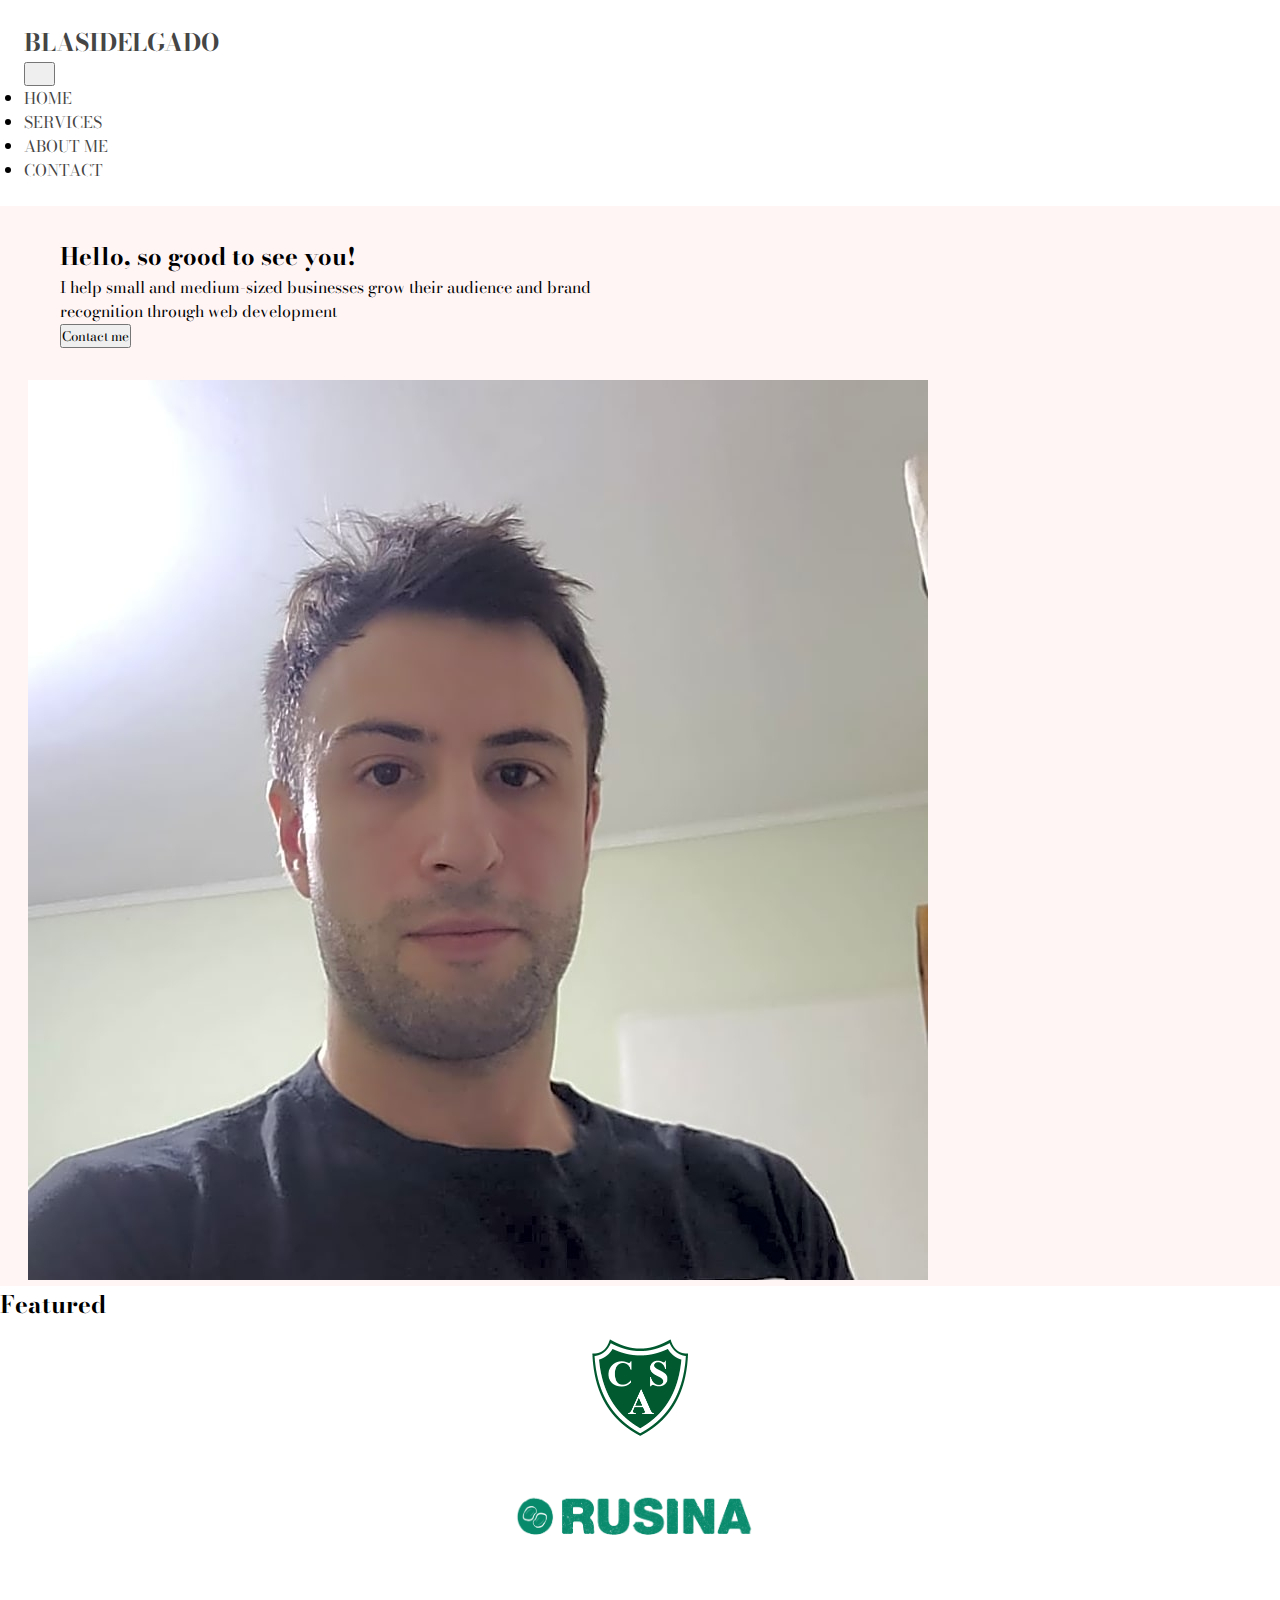
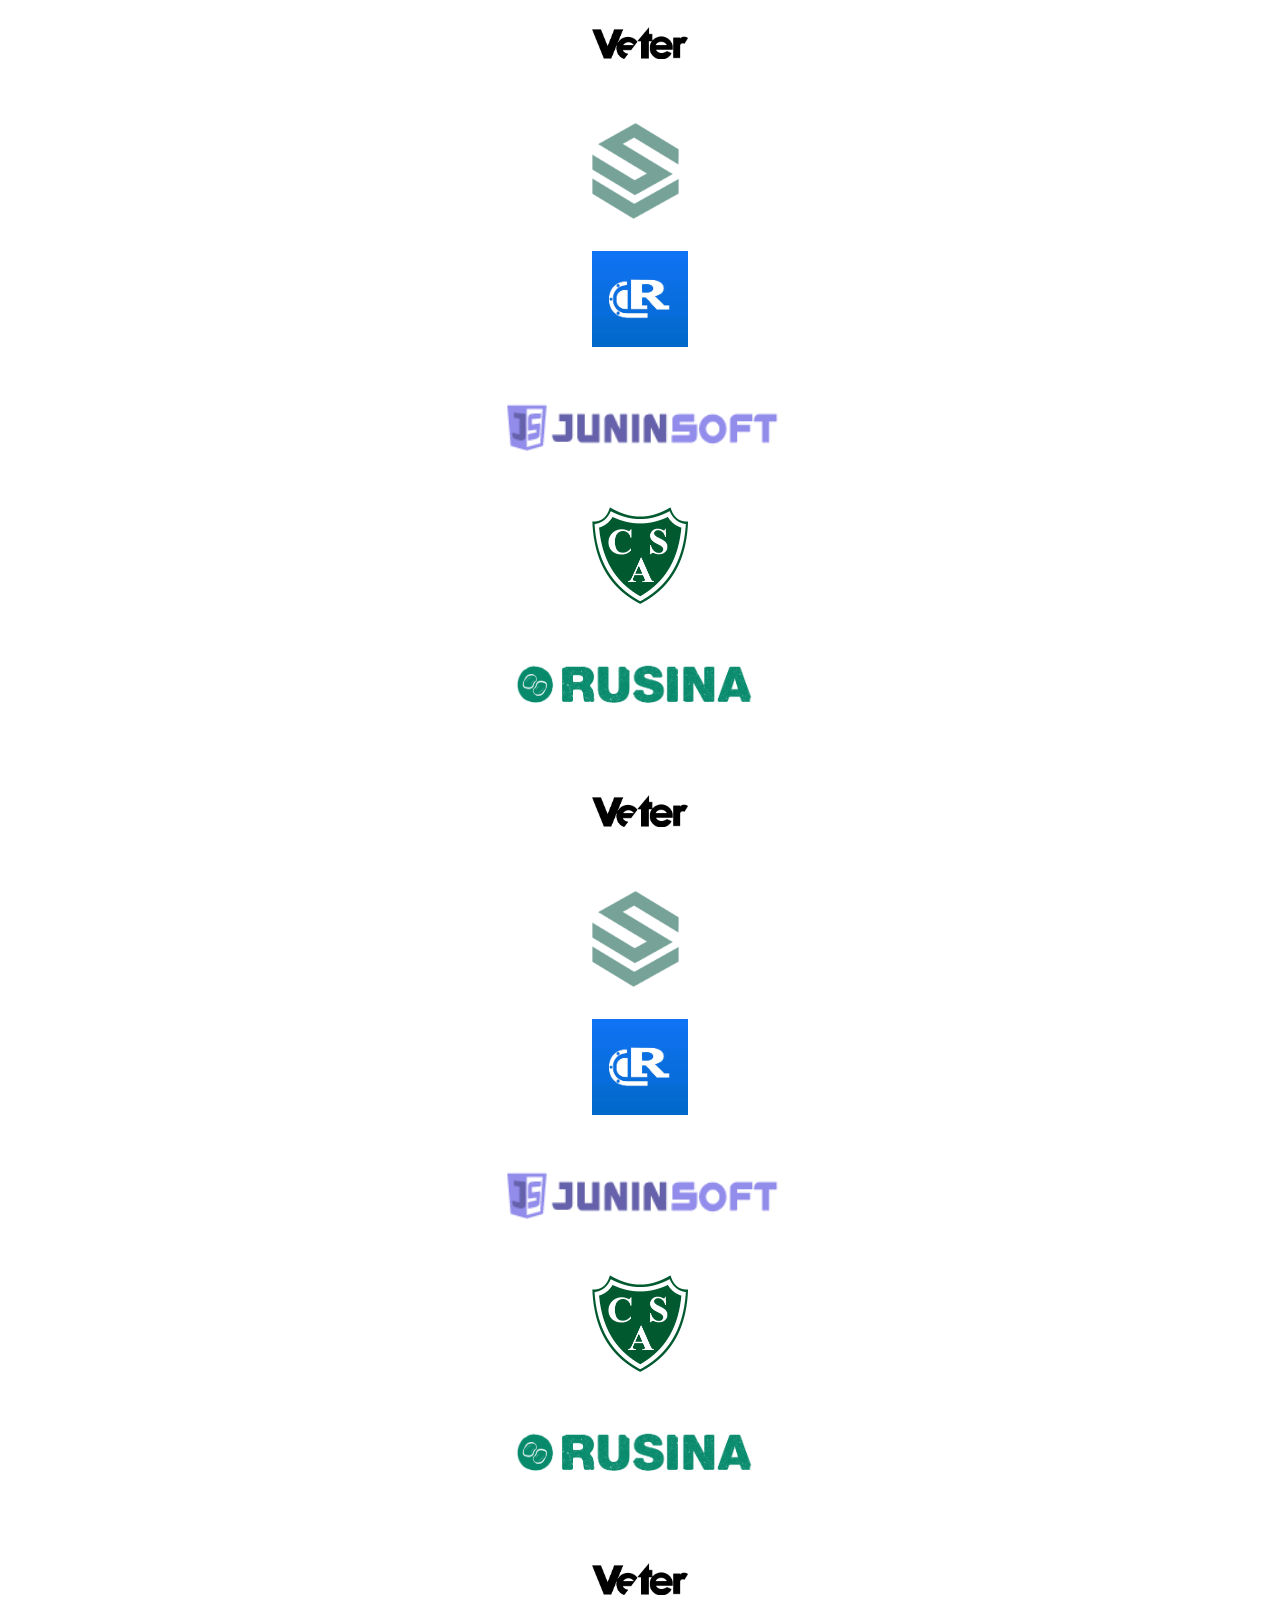
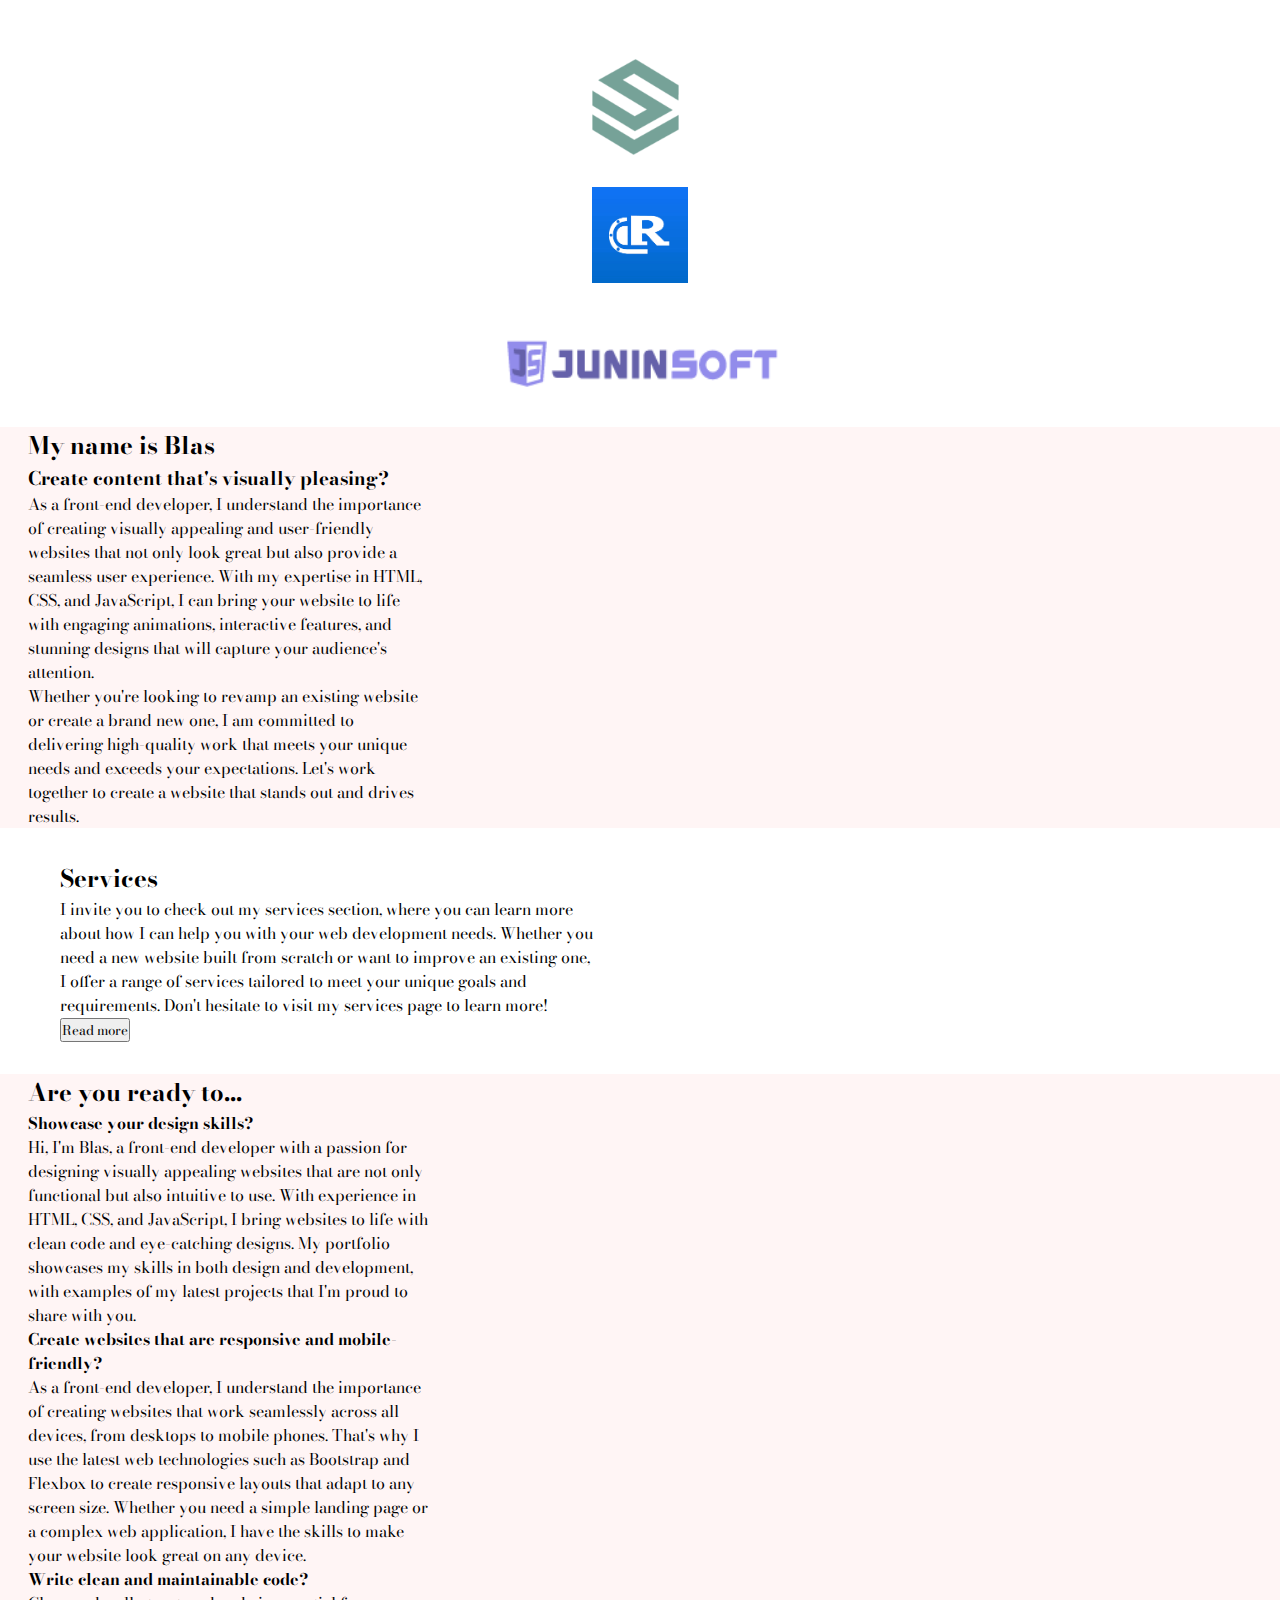
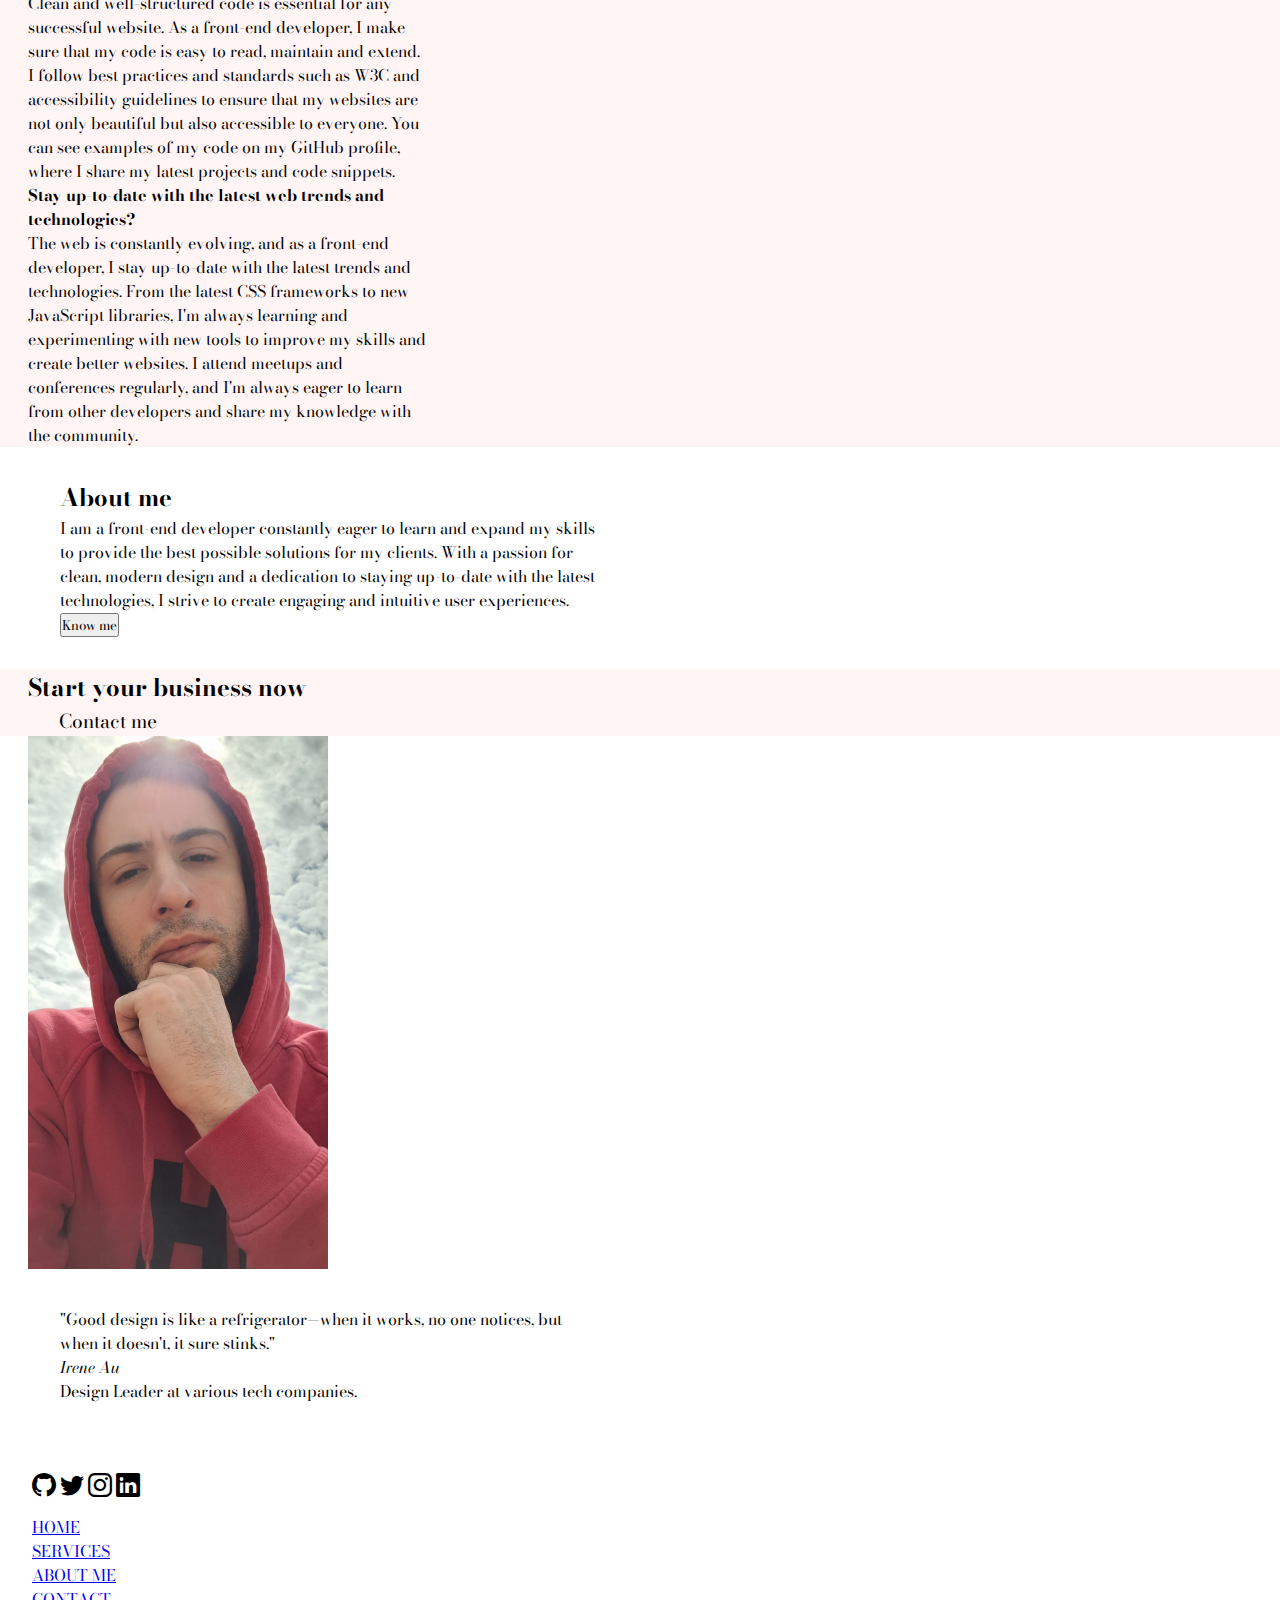
<file: index.html>
<!DOCTYPE html>
<html lang="en">
  <head>
    <meta charset="UTF-8">
    <meta name="viewport" content="width=device-width, initial-scale=1.0">
    <meta http-equiv="X-UA-Compatible" content="IE=edge">
    <link rel="preconnect" href="https://fonts.googleapis.com">
    <link rel="preconnect" href="https://fonts.gstatic.com" crossorigin>
    <link href="https://fonts.googleapis.com/css2?family=Bodoni+Moda:ital,wght@0,300;0,400;0,500;0,600;0,700;1,400;1,500&display=swap" rel="stylesheet">
    <link href="https://cdn.jsdelivr.net/npm/bootstrap@5.2.3/dist/css/bootstrap.min.css" rel="stylesheet" integrity="sha384-rbsA2VBKQhggwzxH7pPCaAqO46MgnOM80zW1RWuH61DGLwZJEdK2Kadq2F9CUG65" crossorigin="anonymous">
    <script src="https://cdn.jsdelivr.net/npm/bootstrap@5.2.3/dist/js/bootstrap.bundle.min.js" integrity="sha384-kenU1KFdBIe4zVF0s0G1M5b4hcpxyD9F7jL+jjXkk+Q2h455rYXK/7HAuoJl+0I4" crossorigin="anonymous"></script>
    <link rel="stylesheet" href="https://cdn.jsdelivr.net/npm/bootstrap-icons@1.10.4/font/bootstrap-icons.css">
    <link href="styles.css" rel="stylesheet">
    <script src="index.js" rel="text/javascript" defer></script>
    <title>My Webpage</title>
  </head>
  <body>
    <header class="sticky-top d-flex flex-lg-column justify-content-between align-items-center flex-row bg-white">
      <h1 class="text-lg-center">
          <a href="/">BLASIDELGADO</a>
      </h1>
      <nav id="nav" class="navbar navbar-expand-lg bg-body-tertiary">
          <button
            class="navbar-toggler"
            type="button"
            data-bs-toggle="collapse"
            data-bs-target="#navbarToggler"
            aria-controls="navbarToggler"
            aria-expanded="false"
            aria-label="Toggle navigation">
              <span class="navbar-toggler-icon"></span>
          </button>
          <div id="navbarToggler" class="collapse navbar-collapse bg-white" aria-label="Main navigation">
              <ul class="navbar-nav nav-underline" aria-label="Main menu">
                  <li class="nav-item">
                      <a class="nav-link active" aria-current="page" href="/">HOME</a>
                  </li>
                  <li class="nav-item">
                      <a class="nav-link" href="./services.html">SERVICES</a>
                  </li>
                  <li class="nav-item">
                      <a class="nav-link" href="about.html">ABOUT ME</a>
                  </li>
                  <li class="nav-item">
                      <a class="nav-link" href="contact.html">CONTACT</a>
                  </li>
              </ul>
          </div>
      </nav>
    </header>
    <main>
      <section id="section-1" class="section container-fluid bg-colored">
        <div class="wrapper">
          <div class="row justify-content-evenly">
            <div class="col-lg-6 text-col p-double d-flex flex-column justify-content-evenly align-items-center">
              <h2 class="display-1 mb-4 mt-2 lg-my-0" tabindex="0">Hello, so good to see you!</h2>
              <p class="my-4 lg-my-0" tabindex="0">I help small and medium-sized businesses grow their audience and brand recognition through web development</p>
              <a href="contact.html">
                <button type="button" class="btn btn-secondary btn-lg" tabindex="0">Contact me</button>
              </a>
            </div>
            <div class="col-lg-6 p-4 d-flex justify-content-center">
              <img src="./img/me.jpg" alt="Picture of myself" srcset="">
            </div>
          </div>
        </div>
      </section>
      <section id="section-2" class="pb-4 bg-white">
        <div class="wrapper">
          <h2 class="display-6 text-center mb-4 my-3">Featured</h2>
          <!-- Carousel for lg screens -->
          <div id="carousel-lg" class="d-none d-lg-block carousel slide" data-bs-ride="carousel" aria-label="Large carousel">
            <div class="carousel-inner">
              <div class="carousel-item active">
                <div class="row">
                  <div class="col-4">
                    <img class="img-logo" src="./img/cas.png" alt="CAS logo">
                  </div>
                  <div class="col-4">
                    <img class="img-logo rect" src="./img/rusina.png" alt="Rusina logo">
                  </div>
                  <div class="col-4">
                    <img class="img-logo" src="./img/veter.png" alt="Veter logo">
                  </div>
                </div>
              </div>
              <div class="carousel-item">
                <div class="row">
                  <div class="col-4">
                    <img class="img-logo" src="./img/suoli.png" alt="Suoli logo">
                  </div>
                  <div class="col-4">
                    <img class="img-logo" src="./img/rodatecnica.png" alt="Rodatecnica logo">
                  </div>
                  <div class="col-4">
                    <img class="img-logo rect" src="./img/juninsoft.png" alt="Juninsoft logo">
                  </div>
                </div>
              </div>
            </div>
          </div>
          <!-- Carousel for md screens -->
          <div id="carousel-md" class="d-none d-md-block d-lg-none carousel slide" data-bs-ride="carousel" aria-label="Medium carousel">
            <div class="carousel-inner">
              <div class="carousel-item active">
                <div class="row">
                  <div class="col-6">
                    <img class="img-logo" src="./img/cas.png" alt="CAS logo">
                  </div>
                  <div class="col-6">
                    <img class="img-logo rect" src="./img/rusina.png" alt="Rusina logo">
                  </div>
                </div>
              </div>
              <div class="carousel-item">
                <div class="row">
                  <div class="col-6">
                    <img class="img-logo" src="./img/veter.png" alt="Veter logo">
                  </div>
                  <div class="col-6">
                    <img class="img-logo" src="./img/suoli.png" alt="Suoli logo">
                  </div>
                </div>
              </div>
              <div class="carousel-item">
                <div class="row">
                  <div class="col-6">
                    <img class="img-logo" src="./img/rodatecnica.png" alt="Rodatecnica logo">
                  </div>
                  <div class="col-6">
                    <img class="img-logo rect" src="./img/juninsoft.png" alt="Juninsoft logo">
                  </div>
                </div>
              </div>
            </div>
          </div>
          <!-- Carousel for sm screens -->
          <div id="carousel-xs" class="d-xs-block d-md-none carousel slide bg-white" data-bs-ride="carousel" aria-label="Small-carousel">
            <div class="carousel-inner">
              <div class="carousel-item active">
                <div class="row">
                  <div class="col-12">
                    <img class="img-logo" src="./img/cas.png" alt="CAS logo">
                  </div>
                </div>
              </div>
              <div class="carousel-item">
                <div class="row">
                  <div class="col-12">
                    <img class="img-logo rect" src="./img/rusina.png" alt="Rusina logo">
                  </div>
                </div>
              </div>
              <div class="carousel-item">
                <div class="row">
                  <div class="col-12">
                    <img class="img-logo" src="./img/veter.png" alt="Veter logo">
                  </div>
                </div>
              </div>
              <div class="carousel-item">
                <div class="row">
                  <div class="col-12">
                    <img class="img-logo" src="./img/suoli.png" alt="Suoli logo">
                  </div>
                </div>
              </div>
              <div class="carousel-item">
                <div class="row">
                  <div class="col-12">
                    <img class="img-logo" src="./img/rodatecnica.png" alt="Rodatecnica logo">
                  </div>
                </div>
              </div>
              <div class="carousel-item">
                <div class="row">
                  <div class="col-12">
                    <img class="img-logo rect" src="./img/juninsoft.png" alt="Juninsoft Logo">
                  </div>
                </div>
              </div>
            </div>
          </div>
        </div>
      </section>
      <section id="section-3" class="section container-fluid bg-colored p-5" aria-labelledby="section-3-heading">
        <div class="wrapper">
          <div class="row justify-content-center mb-5">
            <div class="col d-flex justify-content-center">
              <h2 id="section-3-heading" class="display-4 text-center no-wrap" role="heading">My name is Blas</h2>
            </div>
          </div>
          <div class="row justify-content-center">
            <div class="col-lg-6 text-center p-text mb-3">
              <h3>Create content that's visually pleasing?</h3>
              <p class="my-4 lg-my-0 text-center" role="article">
                As a front-end developer, I understand the importance of creating visually appealing and user-friendly websites that not only look great but also provide a seamless user experience.
                With my expertise in HTML, CSS, and JavaScript, I can bring your website to life with engaging animations, interactive features, and stunning designs that will capture your audience's attention.
              </p>
              <p class="my-4 lg-my-0 text-center" role="article">
                Whether you're looking to revamp an existing website or create a brand new one, I am committed to delivering high-quality work that meets your unique needs and exceeds your expectations.
                Let's work together to create a website that stands out and drives results.
              </p>
            </div>
          </div>
        </div>
      </section>
      <section id="section-4" class="section container-fluid bg-white" role="region" aria-labelledby="section-4-heading">
        <div class="wrapper">
          <div class="row justify-content-evenly">
            <div class="col-lg-6 order-0 order-lg-1 py-5 text-col p-double d-flex flex-column justify-content-evenly align-items-center">
              <h2 id="section-4-heading" class="display-1 display-1 mb-4 mt-2 lg-my-0 text-center">Services</h2>
              <p class="my-4 lg-my-0 text-center">
                I invite you to check out my services section, where you can learn more about how I can help you with your web development needs.
                Whether you need a new website built from scratch or want to improve an existing one, I offer a range of services tailored to meet your unique goals and requirements.
                Don't hesitate to visit my services page to learn more!
              </p>
                  <a href="services.html">
                  <button type="button" class="btn btn-secondary btn-lg">Read more</button>
                </a>
            </div>
          </div>
        </div>
      </section>
      <section id="section-5" class="section container-fluid p-5 bg-colored">
        <div class="wrapper">
          <div class="row justify-content-center mb-5">
            <div class="col d-flex justify-content-center">
              <h2 class="display-4 text-center no-wrap">Are you ready to...</h2>
            </div>
          </div>
          <div class="row justify-content-evenly mb-2">
            <div class="col-lg-4 p-text">
              <h4>Showcase your design skills?</h4>
              <p>Hi, I'm Blas, a front-end developer with a passion for designing visually appealing websites that are not only functional but also intuitive to use.
                With experience in HTML, CSS, and JavaScript, I bring websites to life with clean code and eye-catching designs.
                My portfolio showcases my skills in both design and development, with examples of my latest projects that I'm proud to share with you.</p>
            </div>
            <div class="col-lg-4 p-text">
              <h4>Create websites that are responsive and mobile-friendly?</h4>
              <p>As a front-end developer, I understand the importance of creating websites that work seamlessly across all devices, from desktops to mobile phones.
                That's why I use the latest web technologies such as Bootstrap and Flexbox to create responsive layouts that adapt to any screen size.
                Whether you need a simple landing page or a complex web application, I have the skills to make your website look great on any device.</p>
            </div>
          </div>
          <div class="row justify-content-evenly">
            <div class="col-lg-4 p-text">
              <h4>Write clean and maintainable code?</h4>
              <p>Clean and well-structured code is essential for any successful website.
                As a front-end developer, I make sure that my code is easy to read, maintain and extend.
                I follow best practices and standards such as W3C and accessibility guidelines to ensure that my websites are not only beautiful but also accessible to everyone.
                You can see examples of my code on my GitHub profile, where I share my latest projects and code snippets.</p>
            </div>
            <div class="col-lg-4 p-text">
              <h4>Stay up-to-date with the latest web trends and technologies?</h4>
              <p>The web is constantly evolving, and as a front-end developer, I stay up-to-date with the latest trends and technologies.
                From the latest CSS frameworks to new JavaScript libraries, I'm always learning and experimenting with new tools to improve my skills and create better websites.
                I attend meetups and conferences regularly, and I'm always eager to learn from other developers and share my knowledge with the community.</p>
            </div>
          </div>
        </div>
      </section>
        <section id="section-6" class="section container-fluid bg-white">
          <div class="wrapper">
            <div class="row justify-content-evenly">
              <div class="col-lg-6 text-col p-double d-flex flex-column justify-content-evenly align-items-center">
                <h2 class="display-1 mb-4 mt-2 lg-my-0 text-center">About me</h2>
                <p class="my-4 lg-my-0 text-center">
                  I am a front-end developer constantly eager to learn and expand my skills to provide the best possible solutions for my clients.
                  With a passion for clean, modern design and a dedication to staying up-to-date with the latest technologies, I strive to create engaging and intuitive user experiences.
                </p>
                  <a href="about.html">
                    <button type="button" class="btn btn-secondary btn-lg">Know me</button>
                  </a>
              </div>
            </div>
        </div>
      </section>
      <section id="section-7" class="section container-fluid bg-colored p-5">
        <div class="wrapper">
          <div class="row justify-content-center mb-5">
            <div class="col d-flex justify-content-center">
              <h2 class=" display-1 text-center no-wrap">Start your business now</h2>
            </div>
          </div>
          <div class="row justify-content-center">
            <div class="col-lg-4 text-center p-text mb-3">
              <a id="" class="btn btn-secondary" role="button">Contact me</a>
          </div>
      </section>
    </main>
    <aside id="aside" class="section aside container-fluid bg-white" aria-labelledby="aside-heading" role="complementary">
      <div class="wrapper">
        <div class="row justify-content-evenly">
          <div class="col-lg-6 p-4 d-flex justify-content-center">
            <img src="./img/me2.jpeg" alt="Me looking to my side">
          </div>
          <div class="col-lg-6 text-col p-double d-flex flex-column justify-content-center">
            <blockquote id="aside-heading" class="f" tabindex="0">
              "Good design is like a refrigerator—when it works, no one notices, but when it doesn't, it sure stinks."
            </blockquote>
            <cite class="fw-bold fst-normal" tabindex="0">Irene Au</cite>
            <p class="fst-italic" tabindex="0">Design Leader at various tech companies.</p>
          </div>
        </div>
      </div>
    </aside>
    <footer id="footer" class="bg-white" role="contentinfo">
      <div id="media-icons" class="row justify-content-center">
        <div class="col-md-6 text-center d-flex justify-content-center gap-5 ">
          <a href="https://github.com/Blasidelgado" aria-label="GitHub"><i class="bi bi-github"></i></a>
          <a href="https://twitter.com/blasidelgado" aria-label="Twitter"><i class="bi bi-twitter"></i></a>
          <a href="https://www.instagram.com/blasidelgado/" aria-label="Instagram"><i class="bi bi-instagram"></i></a>
          <a href="https://ar.linkedin.com/in/blas-ignacio-delgado-5913501b4" aria-label="LinkedIn"><i class="bi bi-linkedin"></i></a>
        </div>
      </div>
      <div class="container mt-3">
        <nav id="footer-nav" class="nav-underline" aria-label="Footer Navigation">
          <div class="row justify-content-center">
            <div class="col-md-6 text-center d-flex justify-content-start gap-5">
              <a class="nav-link mx-auto" href="/" aria-label="Home">HOME</a>
            </div>
          </div>
          <div class="row justify-content-center">
            <div class="col-md-6 text-center d-flex justify-content-start gap-5">
              <a class="nav-link mx-auto" href="services.html" aria-label="Services">SERVICES</a>
            </div>
          </div>
          <div class="row justify-content-center">
            <div class="col-md-6 text-center d-flex justify-content-start gap-5">
              <a class="nav-link mx-auto" href="about.html" aria-label="About Me">ABOUT ME</a>
            </div>
          </div>
          <div class="row justify-content-center">
            <div class="col-md-6 text-center d-flex justify-content-start gap-5 my-auto">
              <a class="nav-link mx-auto" href="contact.html" aria-label="Contact">CONTACT</a>
            </div>
          </div>
        </nav>
      </div>
      <div class="container mt-3 d-flex justify-content-center">
        <p id="rights" aria-label="Copyright">
          Blas Ignacio Delgado <span id="year">2023</span>.
        </p>
      </div>
    </footer>
  </body>
</html>
</file>
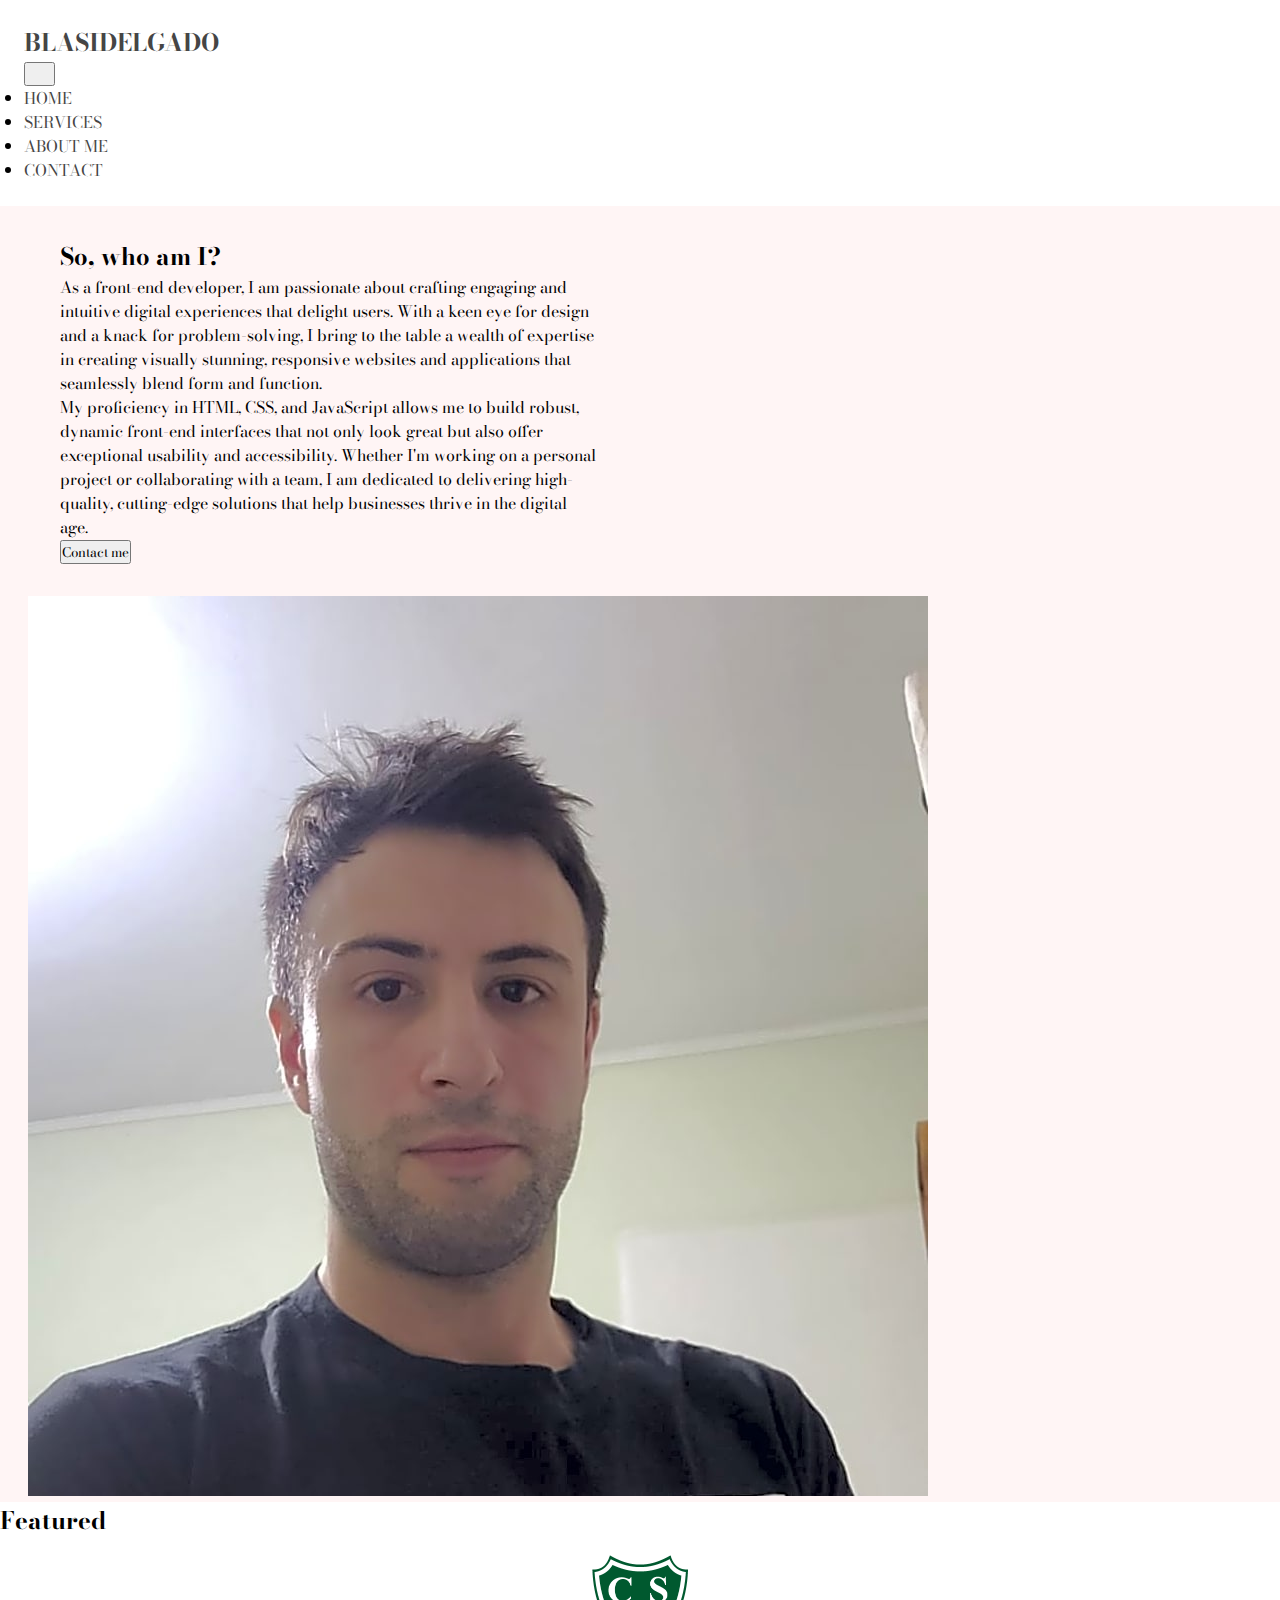
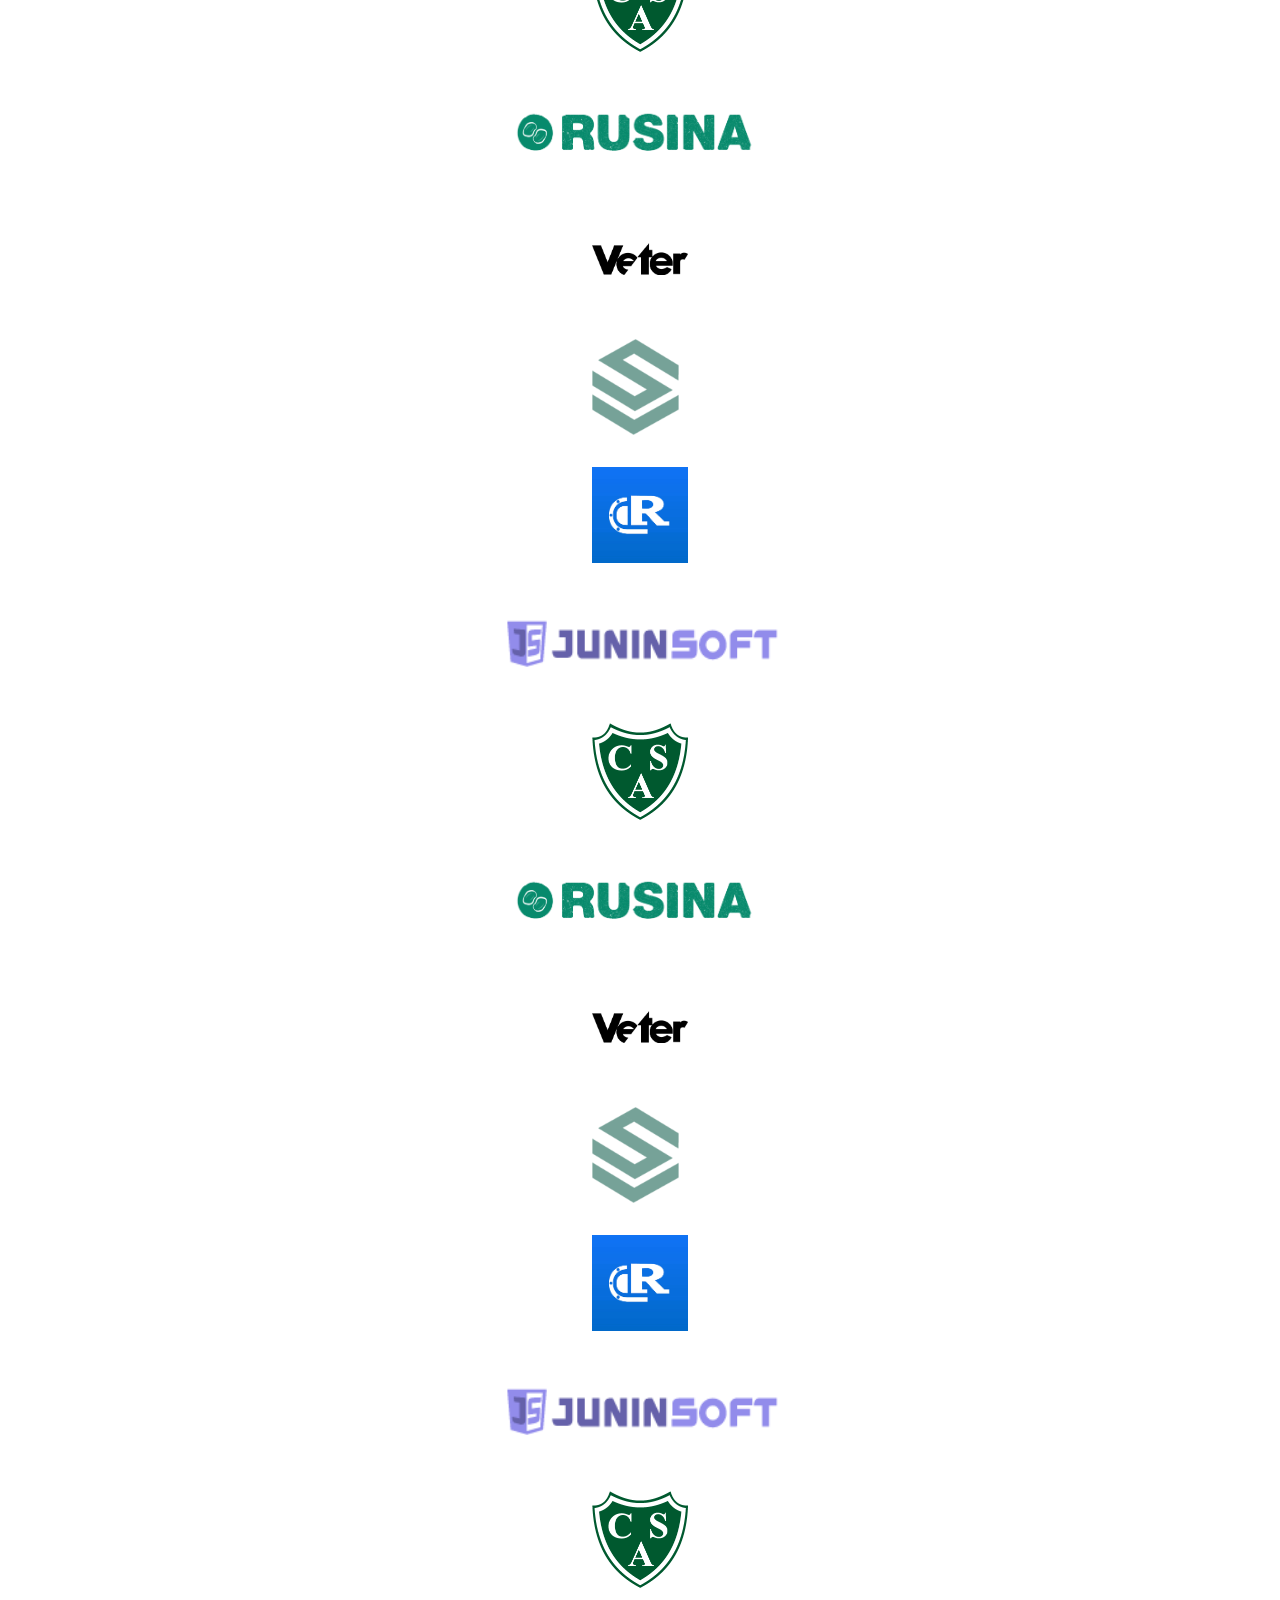
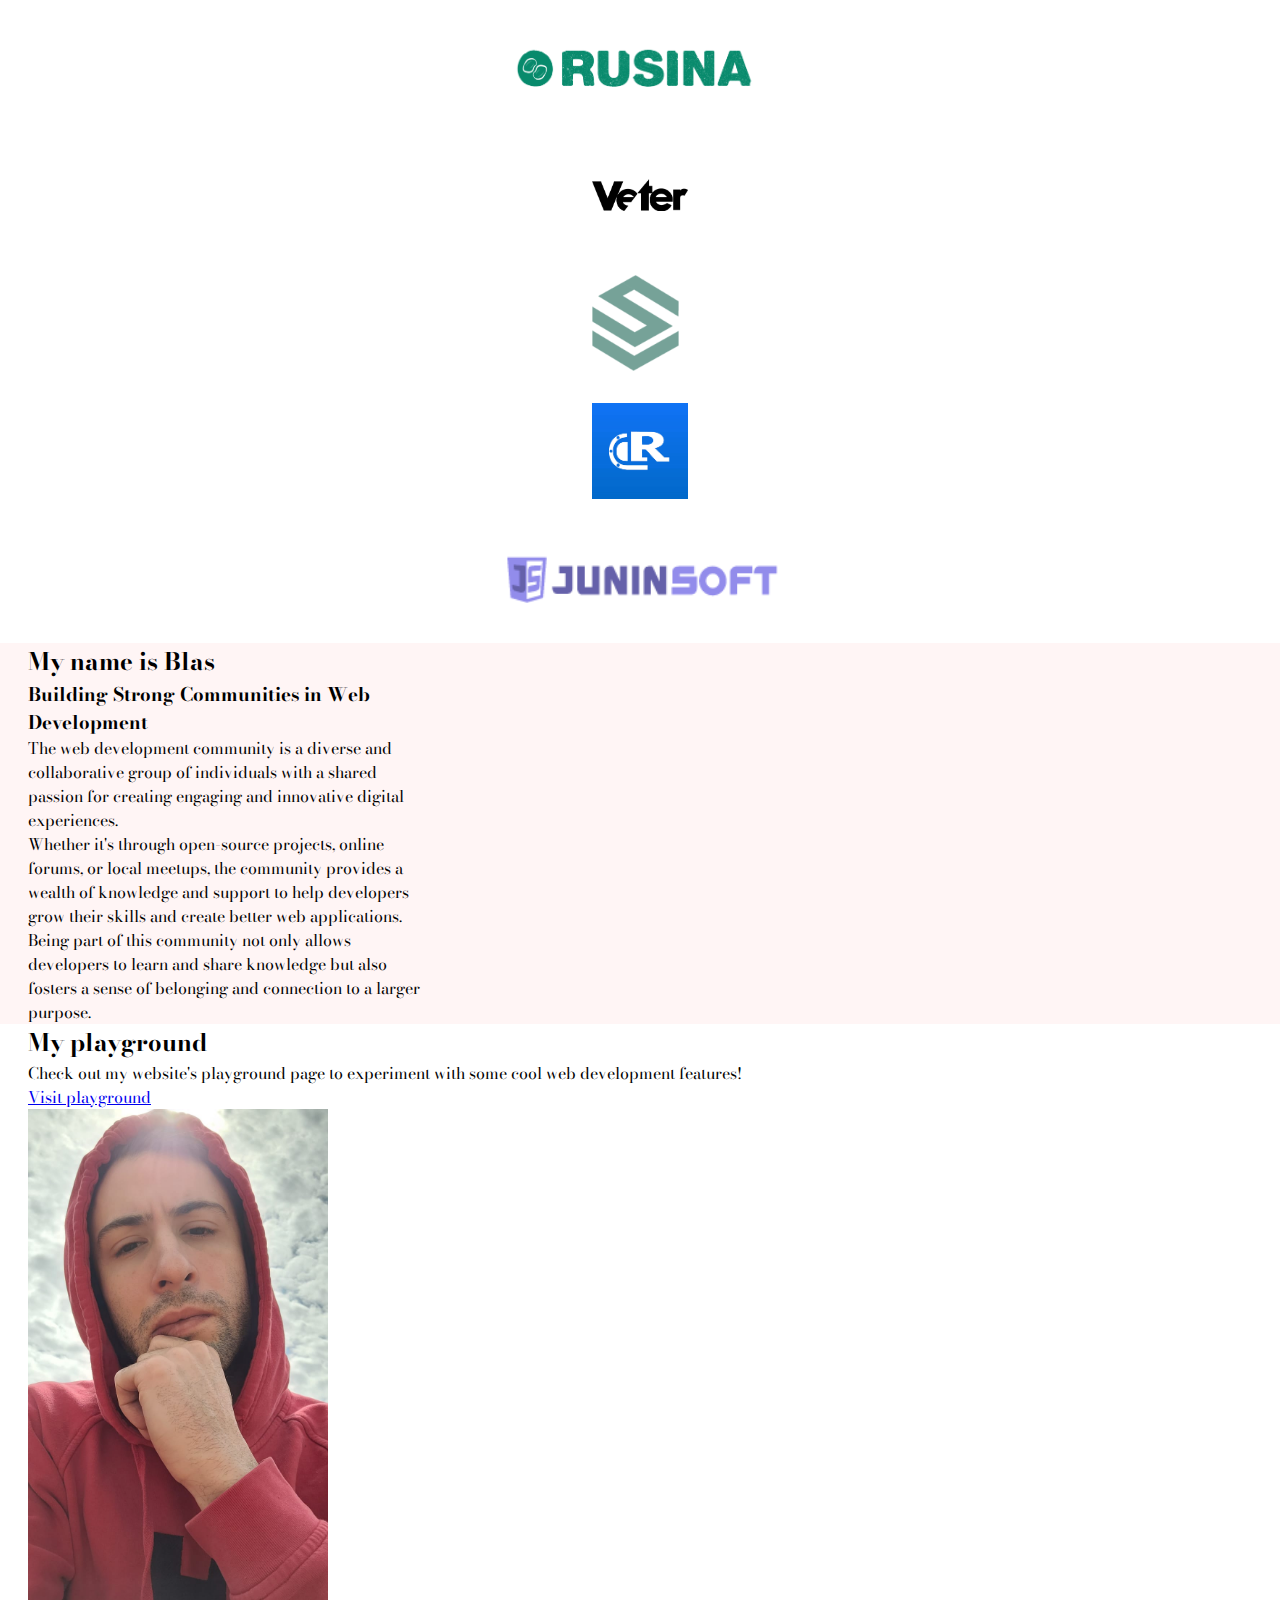
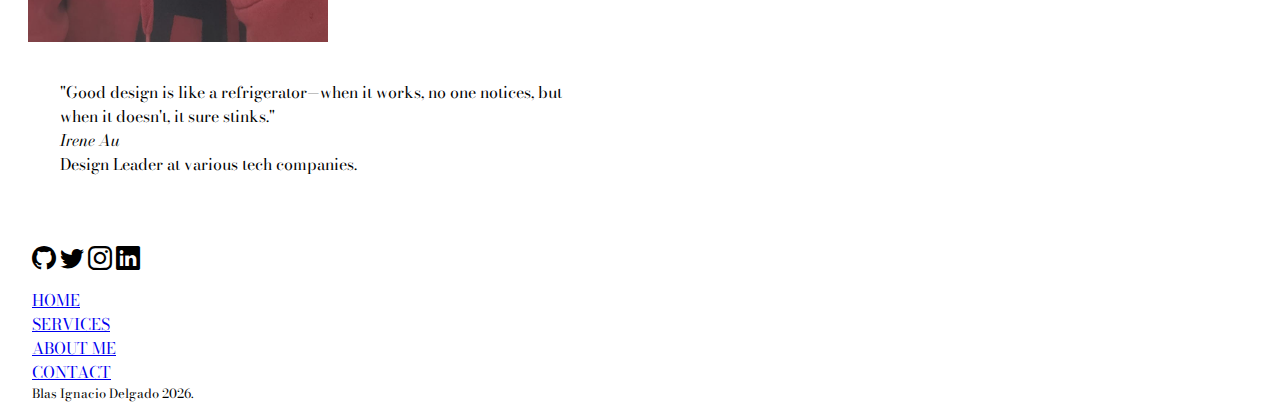
<file: about.html>
<!DOCTYPE html>

<html lang="en">
  <head>
    <meta charset="UTF-8">
    <meta name="viewport" content="width=device-width, initial-scale=1.0">
    <meta http-equiv="X-UA-Compatible" content="IE=edge">
    <link rel="preconnect" href="https://fonts.googleapis.com">
    <link rel="preconnect" href="https://fonts.gstatic.com" crossorigin>
    <link href="https://fonts.googleapis.com/css2?family=Bodoni+Moda:ital,wght@0,400;0,500;0,600;0,700;1,400;1,500&display=swap" rel="stylesheet">
    <link href="https://cdn.jsdelivr.net/npm/bootstrap@5.2.3/dist/css/bootstrap.min.css" rel="stylesheet" integrity="sha384-rbsA2VBKQhggwzxH7pPCaAqO46MgnOM80zW1RWuH61DGLwZJEdK2Kadq2F9CUG65" crossorigin="anonymous">
    <script src="https://cdn.jsdelivr.net/npm/bootstrap@5.2.3/dist/js/bootstrap.bundle.min.js" integrity="sha384-kenU1KFdBIe4zVF0s0G1M5b4hcpxyD9F7jL+jjXkk+Q2h455rYXK/7HAuoJl+0I4" crossorigin="anonymous"></script>
    <link rel="stylesheet" href="https://cdn.jsdelivr.net/npm/bootstrap-icons@1.10.4/font/bootstrap-icons.css">
    <link href="styles.css" rel="stylesheet">
    <script src="index.js" rel="text/javascript" defer></script>
    <title>My Webpage</title>
  </head>
  <body>
    <header class="sticky-top d-flex flex-lg-column justify-content-between align-items-center flex-row bg-white">
      <h1 class="text-center">
          <a href="/">BLASIDELGADO</a>
      </h1>
      <nav id="nav" class="navbar navbar-expand-lg bg-body-tertiary">
          <button
            class="navbar-toggler"
            type="button"
            data-bs-toggle="collapse"
            data-bs-target="#navbarToggler"
            aria-controls="navbarToggler"
            aria-expanded="false"
            aria-label="Toggle navigation">
              <span class="navbar-toggler-icon"></span>
          </button>
          <div id="navbarToggler" class="collapse navbar-collapse bg-white" aria-label="Main navigation">
              <ul class="navbar-nav nav-underline" aria-label="Main menu">
                  <li class="nav-item">
                      <a class="nav-link" aria-current="page" href="/">HOME</a>
                  </li>
                  <li class="nav-item">
                      <a class="nav-link" href="./services.html">SERVICES</a>
                  </li>
                  <li class="nav-item">
                      <a class="nav-link active" href="about.html">ABOUT ME</a>
                  </li>
                  <li class="nav-item">
                      <a class="nav-link" href="contact.html">CONTACT</a>
                  </li>
              </ul>
          </div>
      </nav>
    </header>
    <main>
      <section id="section-1" class="section container-fluid bg-colored">
        <div class="wrapper">
          <div class="row justify-content-evenly">
            <div class="col-lg-6 text-col p-double d-flex flex-column justify-content-evenly align-items-center">
              <h2 class="display-1 mb-4 mt-2 lg-my-0 text-center" tabindex="0">So, who am I?</h2>
              <p class="my-4 lg-my-0 text-center" tabindex="0">
                As a front-end developer, I am passionate about crafting engaging and intuitive digital experiences that delight users.
                With a keen eye for design and a knack for problem-solving, I bring to the table a wealth of expertise in creating visually stunning, responsive websites and applications that seamlessly blend form and function.
              </p>
              <p>
                My proficiency in HTML, CSS, and JavaScript allows me to build robust, dynamic front-end interfaces that not only look great but also offer exceptional usability and accessibility.
                Whether I'm working on a personal project or collaborating with a team, I am dedicated to delivering high-quality, cutting-edge solutions that help businesses thrive in the digital age.
              </p>
              <a href="contact.html">
                <button type="button" class="btn btn-secondary btn-lg" tabindex="0">Contact me</button>
              </a>
            </div>
            <div class="col-lg-6 p-4 d-flex justify-content-center">
                <img src="./img/me.jpg" alt="Picture of myself" tabindex="0">
            </div>
          </div>
        </div>
      </section>
      <section id="section-2" class="pb-4 bg-white">
        <div class="wrapper">
          <h2 class="display-6 text-center mb-4 my-3">Featured</h2>
          <!-- Carousel for lg screens -->
          <div id="carousel-lg" class="d-none d-lg-block carousel slide" data-bs-ride="carousel" aria-label="Large carousel">
            <div class="carousel-inner">
              <div class="carousel-item active">
                <div class="row">
                  <div class="col-4">
                    <img class="img-logo" src="./img/cas.png" alt="CAS logo">
                  </div>
                  <div class="col-4">
                    <img class="img-logo rect" src="./img/rusina.png" alt="Rusina logo">
                  </div>
                  <div class="col-4">
                    <img class="img-logo" src="./img/veter.png" alt="Veter logo">
                  </div>
                </div>
              </div>
              <div class="carousel-item">
                <div class="row">
                  <div class="col-4">
                    <img class="img-logo" src="./img/suoli.png" alt="Suoli logo">
                  </div>
                  <div class="col-4">
                    <img class="img-logo" src="./img/rodatecnica.png" alt="Rodatecnica logo">
                  </div>
                  <div class="col-4">
                    <img class="img-logo rect" src="./img/juninsoft.png" alt="Juninsoft logo">
                  </div>
                </div>
              </div>
            </div>
          </div>
          <!-- Carousel for md screens -->
          <div id="carousel-md" class="d-none d-md-block d-lg-none carousel slide" data-bs-ride="carousel" aria-label="Medium carousel">
            <div class="carousel-inner">
              <div class="carousel-item active">
                <div class="row">
                  <div class="col-6">
                    <img class="img-logo" src="./img/cas.png" alt="CAS logo">
                  </div>
                  <div class="col-6">
                    <img class="img-logo rect" src="./img/rusina.png" alt="Rusina logo">
                  </div>
                </div>
              </div>
              <div class="carousel-item">
                <div class="row">
                  <div class="col-6">
                    <img class="img-logo" src="./img/veter.png" alt="Veter logo">
                  </div>
                  <div class="col-6">
                    <img class="img-logo" src="./img/suoli.png" alt="Suoli logo">
                  </div>
                </div>
              </div>
              <div class="carousel-item">
                <div class="row">
                  <div class="col-6">
                    <img class="img-logo" src="./img/rodatecnica.png" alt="Rodatecnica logo">
                  </div>
                  <div class="col-6">
                    <img class="img-logo rect" src="./img/juninsoft.png" alt="Juninsoft logo">
                  </div>
                </div>
              </div>
            </div>
          </div>
          <!-- Carousel for sm screens -->
          <div id="carousel-xs" class="d-xs-block d-md-none carousel slide bg-white" data-bs-ride="carousel" aria-label="Small-carousel">
            <div class="carousel-inner">
              <div class="carousel-item active">
                <div class="row">
                  <div class="col-12">
                    <img class="img-logo" src="./img/cas.png" alt="CAS logo">
                  </div>
                </div>
              </div>
              <div class="carousel-item">
                <div class="row">
                  <div class="col-12">
                    <img class="img-logo rect" src="./img/rusina.png" alt="Rusina logo">
                  </div>
                </div>
              </div>
              <div class="carousel-item">
                <div class="row">
                  <div class="col-12">
                    <img class="img-logo" src="./img/veter.png" alt="Veter logo">
                  </div>
                </div>
              </div>
              <div class="carousel-item">
                <div class="row">
                  <div class="col-12">
                    <img class="img-logo" src="./img/suoli.png" alt="Suoli logo">
                  </div>
                </div>
              </div>
              <div class="carousel-item">
                <div class="row">
                  <div class="col-12">
                    <img class="img-logo" src="./img/rodatecnica.png" alt="Rodatecnica logo">
                  </div>
                </div>
              </div>
              <div class="carousel-item">
                <div class="row">
                  <div class="col-12">
                    <img class="img-logo rect" src="./img/juninsoft.png" alt="Juninsoft Logo">
                  </div>
                </div>
              </div>
            </div>
          </div>
        </div>
      </section>
      <section id="section-3" class="section container-fluid bg-colored p-5" aria-labelledby="section-3-heading">
        <div class="wrapper">
          <div class="row justify-content-center mb-5">
            <div class="col d-flex justify-content-center">
              <h2 id="section-3-heading" class="display-4 text-center no-wrap" role="heading">My name is Blas</h2>
            </div>
          </div>
          <div class="row justify-content-center">
            <div class="col text-center p-text mb-3">
              <h3>Building Strong Communities in Web Development</h3>
              <p role="article">
                The web development community is a diverse and collaborative group of individuals with a shared passion for creating engaging and innovative digital experiences.
              </p>
              <p>
                Whether it's through open-source projects, online forums, or local meetups, the community provides a wealth of knowledge and support to help developers grow their skills and create better web applications.
              </p>
              <p>
                Being part of this community not only allows developers to learn and share knowledge but also fosters a sense of belonging and connection to a larger purpose.
              </p>
            </div>
          </div>
        </div>
      </section>
      <section id="section-4" class="section container-fluid bg-white p-5">
        <div class="wrapper">
          <div class="row justify-content-center mb-5">
            <div class="col d-flex justify-content-center">
              <h2 class=" display-1 text-center no-wrap">My playground</h2>
            </div>
          </div>
          <div class="row justify-content-center mb-5">
            <div class="col d-flex justify-content-center">
              <p class="text-center">Check out my website's playground page to experiment with some cool web development features!</p>
            </div>
          </div>
          <div class="row justify-content-center">
            <div class="col-lg-4 text-center p-text mb-3">
              <a class="btn btn-secondary" role="button" href="#">Visit playground</a>
          </div>
      </section>
    </main>
    <aside id="aside" class="section aside container-fluid bg-white" aria-labelledby="aside-heading" role="complementary">
      <div class="wrapper">
        <div class="row justify-content-evenly">
          <div class="col-lg-6 p-4 d-flex justify-content-center">
            <img src="./img/me2.jpeg" alt="Picture of myself" tabindex="0">
          </div>
          <div class="col-lg-6 text-col p-double d-flex flex-column justify-content-center">
            <blockquote id="aside-heading" class="f" tabindex="0">
              "Good design is like a refrigerator—when it works, no one notices, but when it doesn't, it sure stinks."
            </blockquote>
            <cite class="fw-bold fst-normal" tabindex="0">Irene Au</cite>
            <p class="fst-italic" tabindex="0">Design Leader at various tech companies.</p>
          </div>
        </div>
      </div>
    </aside>
    <footer id="footer" class="bg-white" role="contentinfo">
      <div id="media-icons" class="row justify-content-center">
        <div class="col-md-6 text-center d-flex justify-content-center gap-5 ">
          <a href="https://github.com/Blasidelgado" aria-label="GitHub"><i class="bi bi-github"></i></a>
          <a href="https://twitter.com/blasidelgado" aria-label="Twitter"><i class="bi bi-twitter"></i></a>
          <a href="https://www.instagram.com/blasidelgado/" aria-label="Instagram"><i class="bi bi-instagram"></i></a>
          <a href="https://ar.linkedin.com/in/blas-ignacio-delgado-5913501b4" aria-label="LinkedIn"><i class="bi bi-linkedin"></i></a>
        </div>
      </div>
      <div class="container mt-3">
        <nav id="footer-nav" class="nav-underline" aria-label="Footer Navigation">
          <div class="row justify-content-center">
            <div class="col-md-6 text-center d-flex justify-content-start gap-5">
              <a class="nav-link mx-auto" href="/" aria-label="Home">HOME</a>
            </div>
          </div>
          <div class="row justify-content-center">
            <div class="col-md-6 text-center d-flex justify-content-start gap-5">
              <a class="nav-link mx-auto" href="services.html" aria-label="Services">SERVICES</a>
            </div>
          </div>
          <div class="row justify-content-center">
            <div class="col-md-6 text-center d-flex justify-content-start gap-5">
              <a class="nav-link mx-auto" href="about.html" aria-label="About Me">ABOUT ME</a>
            </div>
          </div>
          <div class="row justify-content-center">
            <div class="col-md-6 text-center d-flex justify-content-start gap-5 my-auto">
              <a class="nav-link mx-auto" href="contact.html" aria-label="Contact">CONTACT</a>
            </div>
          </div>
        </nav>
      </div>
      <div class="container mt-3 d-flex justify-content-center">
        <p id="rights" aria-label="Copyright">
          Blas Ignacio Delgado <span id="year">2023</span>.
        </p>
      </div>
    </footer>
  </body>
</html>
</file>
<file: styles.css>
/* Variables */
:root {
    --btn-padding: 0.8em 1.6em;
    --font-size: 1.2em;
    --color-black: rgb(0, 0, 0);
    --color-light-gray: rgb(69, 69, 69);
    --color-light-brown: rgb(255, 245, 245);
}

/* General rule settings */
*, *::before, *::after {
    margin: 0;
    padding: 0;
    box-sizing: border-box;
    font-family: 'Bodoni Moda', sans-serif;
}

.bg-colored {
    background-color: var(--color-light-brown);
}

.section {
    display: flex;
    justify-content: center;
}

.section .wrapper {
    width: 100%;
    max-width: 1224px;
}

h1, h2 {
    width: 100%;
    margin: 0 !important;
    font-size: clamp(2.5vh, 1.5rem, 5vh);
}

/* Header */
header {
    padding: 1.5rem;
}

a.nav-link {
    font-size: clamp(1.5vh, 1rem, 2.75vh);
}

header a, header a:hover {
    text-decoration: none;
    color: var(--color-light-gray);
    text-align: right;
}

#navbarToggler {
    justify-content: center;
}

.navbar-toggler-icon {
    padding: max(0.75rem, 1.5vh);
}

.nav-underline .nav-link:hover,
.nav-underline .nav-link-active {
    text-decoration: underline;
    color: var(--color-black);
}

/* Section 1 */

.p-double {
    max-width: 600px;
}

.text-col {
    padding: 2rem;
}

.section img {
    max-width: 100%;
}

/* Section 2 */
.carousel-item .col-4, .carousel-item .col-6, .carousel-item .col-12 {
    display: flex;
    justify-content: center;
    align-items: center;
    height: 8rem;
}

.img-logo {
    width: 6rem;
}

.img-logo.rect {
    width: 18rem;
    max-width: 100%;
}

/* Section 5 */
.p-text {
    max-width: 400px;
}

/* Section 7 */
#section-7 .btn {
    padding: var(--btn-padding);
    font-size: var(--font-size)
}

/* Aside */
#aside img {
    max-width: 300px;
}

/* Footer */
#footer {
    padding: 2em 2em 0 2em;
}

#media-icons > div{
    height: 2em;
    margin-bottom: 1em;
}

#media-icons .bi {
    color: var(--color-black);
    font-size: 1.5rem;
    transition: all 0.2s ease-in-out;
}

#media-icons a:hover i {
    font-size: 2em;
}

#footer-nav a {
    text-decoration: underline;
}

#rights {
    font-size: 0.8em;
}

/* Contact Form */
.form-control, .form-control:focus {
    border: none !important;
    box-shadow: none;
    color: rgb(112, 112, 112);
    font-size: 1rem;
    font-family: 'Helvetica', sans-serif;
}

input::placeholder, textarea::placeholder {
    font-family: 'Helvetica', sans-serif;
    color: rgb(210, 210, 210) !important;
    font-size: 0.9rem;
    font-weight: 100;
}

.btn[type="submit"] {
    padding: var(--btn-padding);
}

/* Media Queries */
@media screen and (max-width: 991px) {
    .section .wrapper {
        width: 100%;
        max-width: 439px;
    }

    .section.aside .wrapper {
        max-width: 350px;
    }

    .section.aside img {
        max-width: 300px;
    }

    #nav {
        justify-content: flex-end;
        display: inline-flex;
        float: right;
        align-self: center;
    }

    #navbarToggler {
        position: fixed;
        width: 100vw;
        left: 0;
        right: 0;
    }

    #navbarToggler ul > li {
        padding: 0.5rem;
    }
  }
</file>
